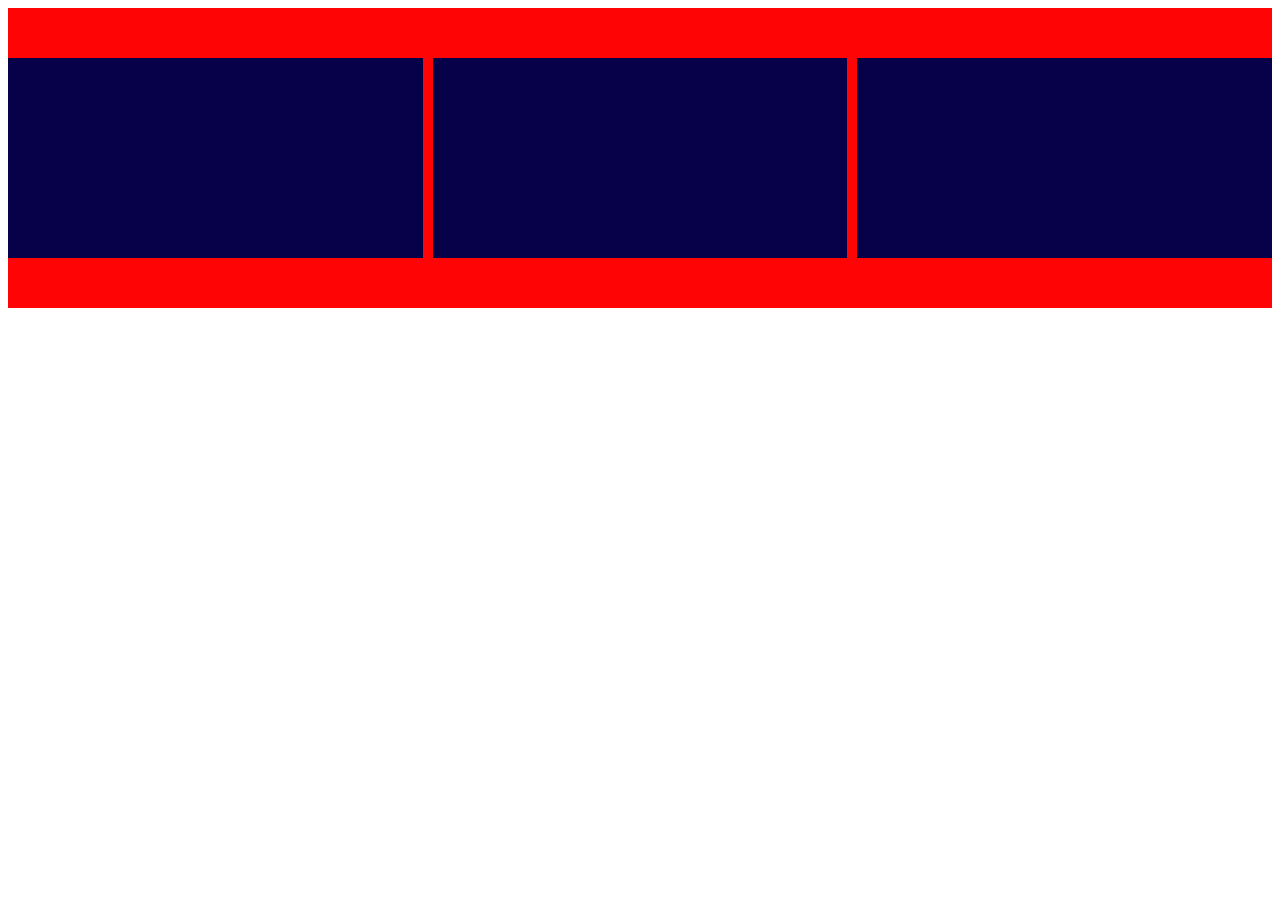
<file: explicação/index.html>
<!DOCTYPE html>
<html lang="pt-br">
<head>
    <meta charset="UTF-8">
    <meta name="viewport" content="width=device-width, initial-scale=1.0">
    <link rel="stylesheet" href="../explicação/estilo.css">
    <title>Explicação sobre leoiautes</title>
</head>
<body>

    <!--Tags de leoiaute sem semântica-->

    <!--<div>

    </div> -->

    <!-- Tags semânticas  -->
    
    <!--<header> </header> cabeçalho-->
    <!--<footer> </footer>  rodapé -->
    <!--aside> </aside> conteúdo lateral-->
    <!--<main> </main>  conteúdo principal-->
    <!--<section> </section> conteúdo do site-->
    <!--<article> </article> conteúdo especifico do site-->

<section>
   
    <div> </div>
    
    <div> </div>
    
    <div> </div>
</section>




</body>
</html>
</file>
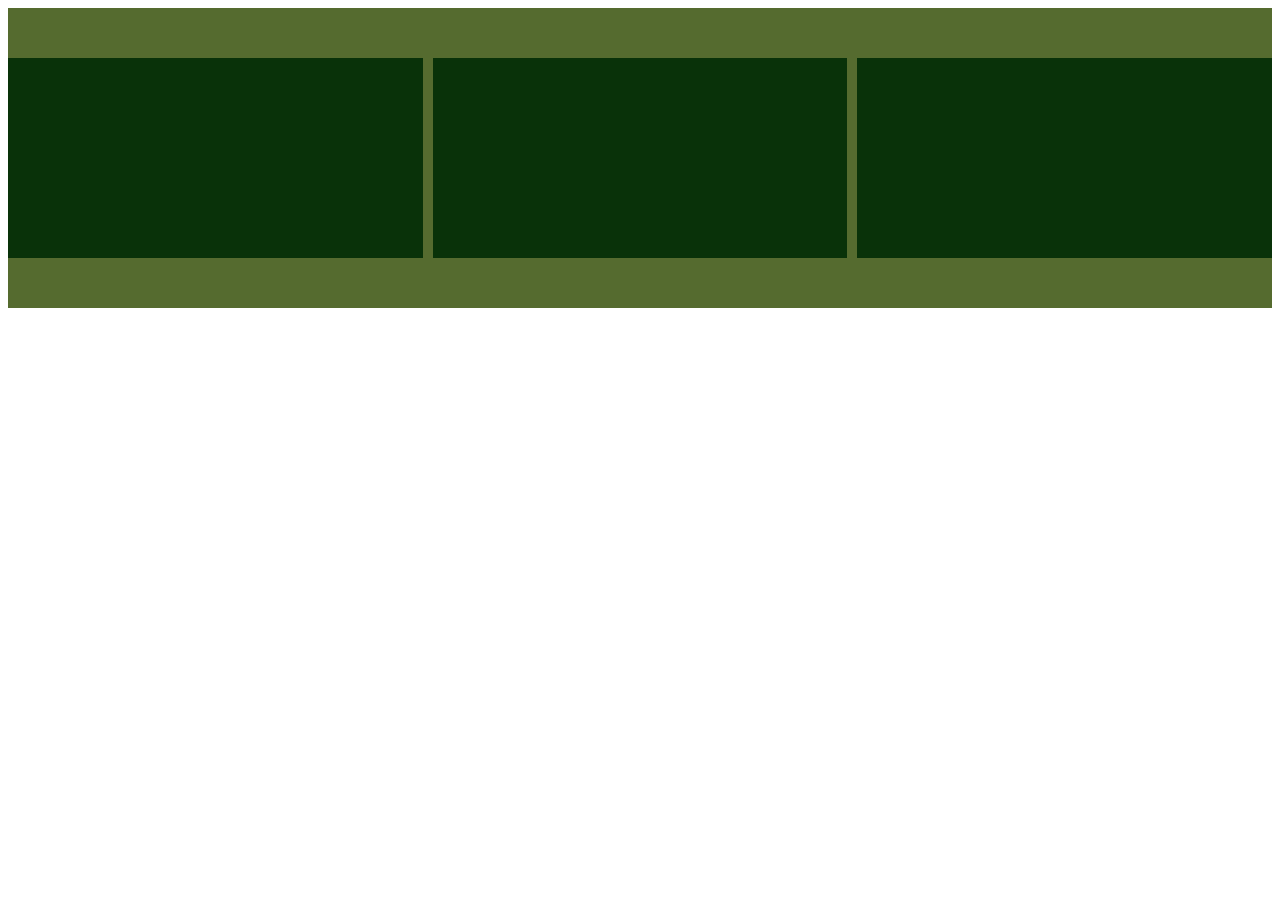
<file: Nível água/index.html>
<!DOCTYPE html>
<html lang="pt-br">
<head>
    <meta charset="UTF-8">
    <meta name="viewport" content="width=device-width, initial-scale=1.0">
    <title>nivel água</title>
    <link rel="stylesheet" href="../Nível água/agua.css">
</head>
<body>
 
    <section>
        <div> </div>
        <div> </div>
        <div> </div>
    </section>
</body>
</html>
</file>
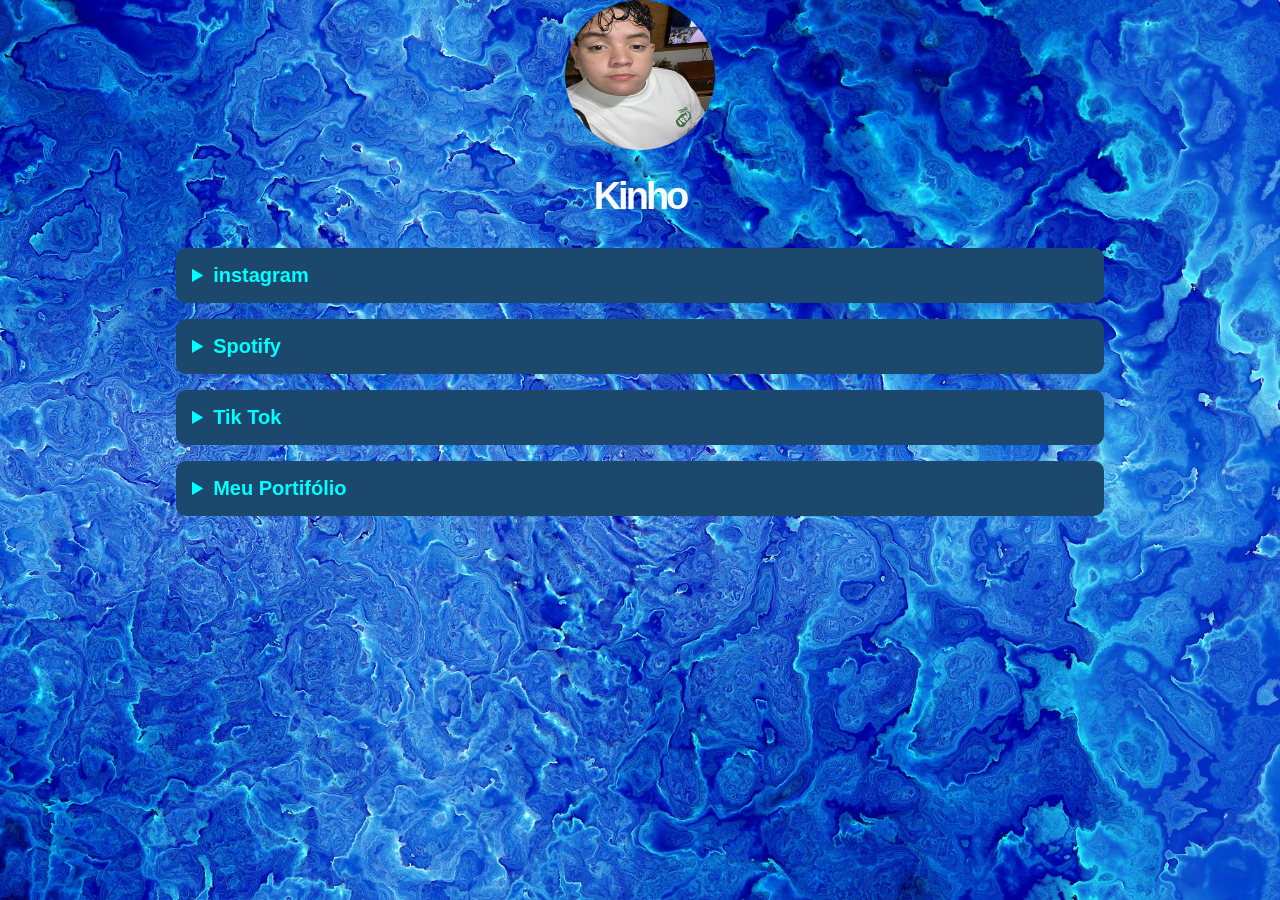
<file: pi/pi.html>
<!DOCTYPE html>
<html lang="pt-br">
<head>
    <meta charset="UTF-8">
    <meta name="viewport" content="width=device-width, initial-scale=1.0">
    <title>KINHO | COMUNICAÇÃO</title>
     <link rel="stylesheet" href="pi.css">
</head>
<body>
  
   
    <img src="../isaac.jpg" alt="foto-de-perfil" width="
    300px
    ">
    
    <h1>Kinho </h1>
    <p class="introducao">
       
    </p>

<!-- se quiser algum details começe aberto-->

    <details name="Curiosidades">
        <summary>instagram</summary>
        <p> <a href="https://www.instagram.com/frgisaac?stkn=MWo2ZzRtNXFxbWdnOA%3D%3D&utm_source=qr">Acesse meu instagram!</a></p>
    </details>

    <!-- details>sumarry+p -->

    <details name="Curiosidades">
         <summary>Spotify</summary>
            <p><a href="https://open.spotify.com/user/xvjq0suntcx9sd0f6wk0ov9j4?si=jpjdXTZzTeaFmxkwCSLMMg&utm_source=copy-link">Acesse meu spotify!</a></p>
            
    </details>

     <details name="Curiosidades">
         <summary>Tik Tok</summary>
            <p><a href="https://www.tiktok.com/@ig.alveszx?_r=1&_t=ZS-99ck2Dp2Juh">Acesse meu tik tok!</a></p>
            
     </details>

     <details name="Curiosidades">
         <summary>Meu Portifólio</summary>
            <p><a href="https://canva.link/1f4na5fnfnk618z">Acesse meu portifólio!</a></p>
           
        
     </details>

     
</body>
</html>





















































































































</body>
</html>
</file>
<file: explicação/estilo.css>
section{
background-color: rgb(255, 4, 4); /* cor de fundo */
height: 300px; /* altura*/
/* Flex box - organizção de leiaute*/

display: flex;

flex-direction: row; /* propriedade para descidir se o conteúdo fica em linha (row) ou coluna (colum) */

justify-content: center;
align-items: center;
/* esses dois comandos organizam a posição ( vertical e horizontal */

gap: 10px;
/* espaço entre os filhos */
}



div{
    background-color: rgb(6, 1, 72);
    height: 200px;
    width: 100%;
   
    border: 0px solid rgb(0, 251, 255); /* borda (esperssura, formato cor) */

}
</file>
<file: Nível água/agua.css>
section{
 background-color: darkolivegreen;
 height: 300px;

 display:flex;
 flex-direction: row;
 justify-content: center;
 align-items: center;

gap: 10px;   
}

div{
    background-color: rgb(9, 50, 9);
    height: 200px;
    width: 100%;
}
</file>
<file: pi/pi.css>
body {
   font-family: Arial, sans-serif;
   color: rgb(255, 255, 255);
   background-image: url("../fundo2.jpg");
   background-size: cover;
   background-position: center;
   background-repeat: no-repeat;
   background-attachment: fixed;
   min-height: 100vh;
   margin: 0;
}

h1{
    text-align: center;
    color: rgb(250, 252, 252);
    font-size: 38px;
    letter-spacing: -3px;
    margin-bottom: 10px;

    animation-name: aparecer;
    animation-duration: 5s;
}
img{
    width: 150px;
    height: 150px;
    border-radius: 50%;
    display: block;
    margin: 0 auto;
    

}
nav{
    text-align: center;
    margin: 10px 0;
}

/* regras para os links do menu */

/* seletor DESCENDENTE */

nav a {
    text-decoration: none;
    background-color: rgb(141, 194, 240);
    color: rgb(7, 101, 101);
    font-weight: bold;
    padding:  10px 20px;
    transition: 2s;
}

/* seletor: PSEUDO CLASSE */
Nav a:hover, nav a:focus{
    background-color: rgb(252, 248, 255);
}

/* seletor CLASSE */
.introducao{
    text-align: center;
    font-size: 18px;
    color: rgb(7, 101, 101);
    margin-bottom: 30px;
}

details{
    background-color: rgb(29, 72, 109);
    padding: 16px;
    margin-bottom: 16px;
    border-radius: 10px;
    box-shadow: blue;
    width: 70%;
    margin-left: auto;
    margin-right: auto;
}

summary{
    font-size: 20px;
    font-weight: bold;
    color: rgb(0, 255, 255);
    cursor:pointer;
}
    /* seletor: ATRIBUTO */
    details[open] {
        background-color: rgb(251, 245, 245);
    }

    details[open] p{
        color: rgb(37, 0, 250);
    }
    
   
    /* animação css*/
    @keyframes aparecer {
        from{
            opacity: 0;
            transform: scale(0.5) translateY(-100px);
        }
       
        to{
            opacity: 1;
        }
    }
</file>
